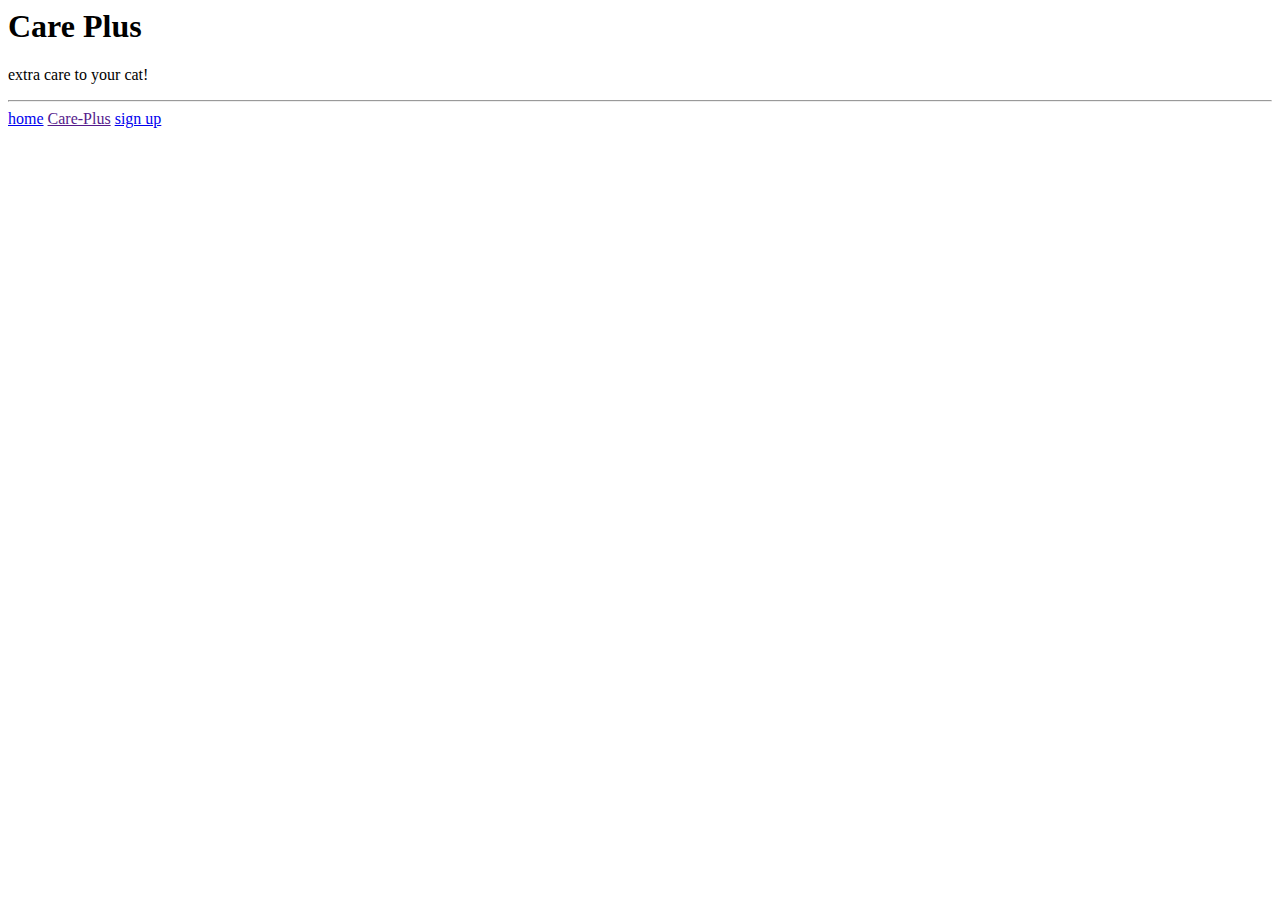
<file: care.html>
<html lang="en-US">
<head>
    <title>Care-Plus</title>
</head>

<body>

<header>

<h1>Care Plus</h1>
<p>extra care to your cat!</p>

</header>
    <hr>
    <!--links to index.html and style.css-->
    <a href="index.html" class="care">home</a>
    <a href="">Care-Plus</a>
    <a href="form.html">sign up</a>

</body>

<footer></footer>

</html>
</file>
